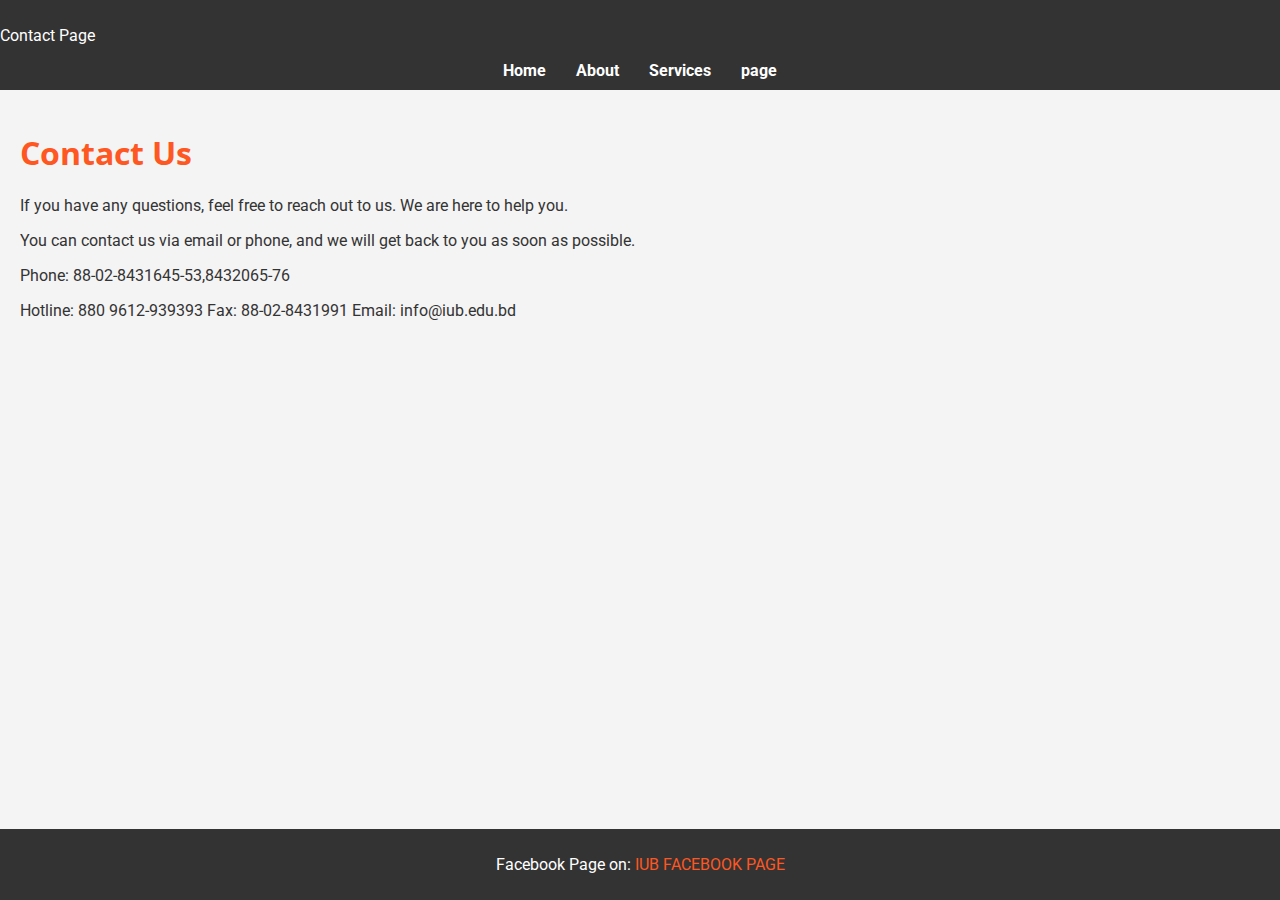
<file: contacts.html>
<!DOCTYPE html>
<html lang="en">
<head>
    <meta charset="UTF-8">
    <meta name="viewport" content="width=device-width, initial-scale=1.0">
    <title>Contact Us - My Website</title>
    <link rel="stylesheet" href="style.css">
    <link href="https://fonts.googleapis.com/css2?family=Roboto:wght@400;700&family=Open+Sans:wght@400;700&display=swap" rel="stylesheet">
</head>
<body>
    <!-- Navigation Bar -->
    <nav>
        <p>Contact Page</p>
        <ul>
            <li><a href="Index.html">Home</a></li>
            <li><a href="about.html">About</a></li>
            <li><a href="services.html">Services</a></li>
            <li><a href="page.html">page</a></li>
          
        </ul>
    </nav>

    <!-- Main Content -->
    <main>
        <h1>Contact Us</h1>
        <p>If you have any questions, feel free to reach out to us. We are here to help you.</p>
        <p>You can contact us via email or phone, and we will get back to you as soon as possible.</p>
        Phone: 88-02-8431645-53,8432065-76
        

<p>Hotline: 880 9612-939393

Fax: 88-02-8431991

Email: info@iub.edu.bd</p>
    </main>

    <!-- External Links -->
    <footer>
        <p>Facebook Page on:  <a href="https://www.facebook.com/iub.edu/">IUB FACEBOOK PAGE</a></p>
    </footer>
</body>
</html>
</file>
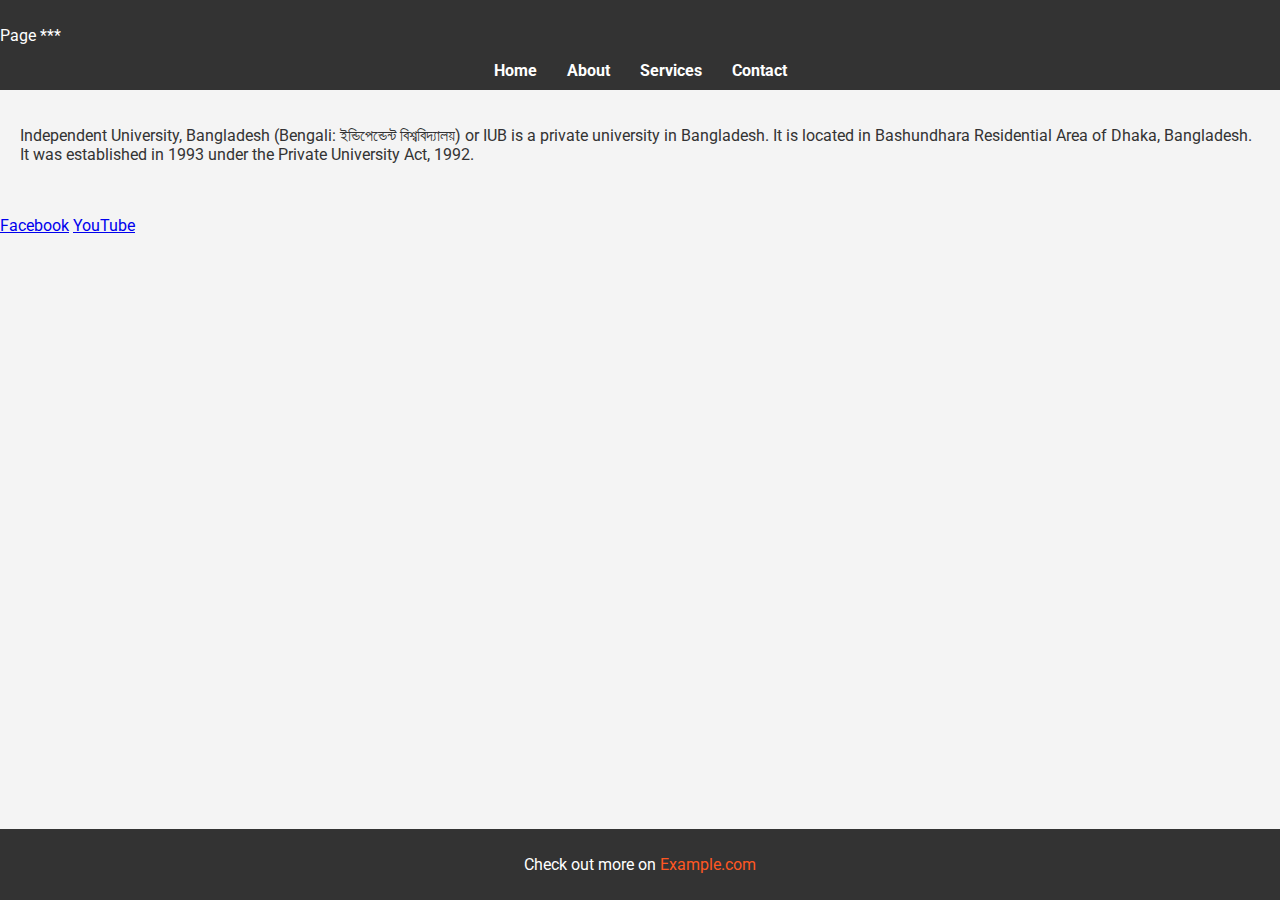
<file: page.html>
<!DOCTYPE html>
<html lang="en">
<head>
    <meta charset="UTF-8">
    <meta name="viewport" content="width=device-width, initial-scale=1.0">
    <title>Home - My Website</title>
    <link rel="stylesheet" href="style.css">
    <link rel="button" href="button.css">
    <link href="https://fonts.googleapis.com/css2?family=Roboto:wght@400;700&family=Open+Sans:wght@400;700&display=swap" rel="stylesheet">
</head>
<body>
    <!-- Navigation Bar -->
    <nav>
        <p>Page *** </p>
        <ul>
            <li><a href="Index.html">Home</a></li>
            <li><a href="about.html">About</a></li>
            <li><a href="services.html">Services</a></li>
            
            <li><a href="contacts.html">Contact</a></li>
        </ul>
    </nav>

    <!-- Main Content -->
    <main>
        <p>Independent University, Bangladesh (Bengali: ইন্ডিপেন্ডেন্ট বিশ্ববিদ্যালয়) or IUB is a private university in Bangladesh. It is located in Bashundhara Residential Area of Dhaka, Bangladesh. It was established in 1993 under the Private University Act, 1992.</p>
    </main>
    <div class="button">
       </p> <a href="https://www.facebook.com" target="_blank" class="btn btn1">Facebook</a>
        <a href="https://www.youtube.com" target="_blank" class="btn btn2">YouTube</a>
    </div>   
    <!-- External Links -->
    <footer>
        <p>Check out more on <a href="https://www.example.com">Example.com</a></p>
    </footer>
</body>
</html>
</file>
<file: style.css>
body {
    font-family: 'Roboto', sans-serif;
    margin: 0;
    padding: 0;
    background-color: #f4f4f4;
    color: #333;
}

/* Navigation Bar */
nav {
    background-color: #333;
    color: #fff;
    padding: 10px 0;
}

nav ul {
    list-style: none;
    padding: 0;
    margin: 0;
    display: flex;
    justify-content: center;
}

nav ul li {
    margin: 0 15px;
}

nav ul li a {
    color: #fff;
    text-decoration: none;
    font-weight: bold;
}

nav ul li a:hover {
    text-decoration: underline;
}

/* Main Content */
main {
    padding: 20px;
}

main img {
    max-width: 100%;
    height: auto;
    margin: 10px 0;
}

/* Footer */
footer {
    background-color: #333;
    color: #fff;
    text-align: center;
    padding: 10px 0;
    position: fixed;
    bottom: 0;
    width: 100%;
}

footer a {
    color: #ff5722;
    text-decoration: none;
}

footer a:hover {
    text-decoration: underline;
}

/* Flex and Grid Styles */
main[style*="display: flex;"] {
    flex-direction: column;
    align-items: center;
}

main[style*="display: grid;"] {
    grid-gap: 20px;
}

/* Google Fonts */
h1 {
    font-family: 'Open Sans', sans-serif;
    font-weight: 700;
    color: #ff5722;
}

p {
    font-family: 'Roboto', sans-serif;
    font-weight: 400;
}
</file>
<file: button.css>
body {
    font-family: Arial, sans-serif;
    background-color: #f4f4f4;
    display: flex;
    justify-content: center;
    align-items: center;
    height: 100vh;
    margin: 0;
}
.button-container {
    text-align: center;
}
.btn {
    padding: 15px 25px;
    font-size: 16px;
    border: none;
    cursor: pointer;
    transition: all 0.3s ease;
    margin: 10px;
    text-decoration: none;
    display: inline-block;
}
.btn1 {
    background-color: #007BFF;
    color: white;
    border-radius: 50px;
    box-shadow: 0 8px 15px rgba(0, 123, 255, 0.3);
}
.btn1:hover {
    background-color: #0056b3;
    box-shadow: 0 15px 20px rgba(0, 123, 255, 0.4);
    transform: translateY(-3px);
}
.btn2 {
    background-color: #28a745;
    color: white;
    border-radius: 0;
    position: relative;
    overflow: hidden;
}
.btn2:before {
    content: '';
    position: absolute;
    top: 50%;
    left: 50%;
    width: 300%;
    height: 300%;
    background: rgba(255, 255, 255, 0.3);
    transition: all 0.75s cubic-bezier(0.165, 0.84, 0.44, 1);
    transform: translate(-50%, -50%) scale(0);
}
.btn2:hover:before {
    transform: translate(-50%, -50%) scale(1);
}
.btn3 {
    background-color: #ffc107;
    color: white;
    border: 2px solid #ffc107;
    border-radius: 5px;
    box-shadow: 0 0 20px rgba(255, 193, 7, 0.5);
    position: relative;
    z-index: 1;
}
.btn3:hover {
    color: #ffc107;
    background-color: white;
    box-shadow: 0 0 30px rgba(255, 193, 7, 0.6);
}
.btn3:after {
    content: '';
    background: #ffc107;
    width: 300%;
    height: 300%;
    position: absolute;
    top: 50%;
    left: 50%;
    z-index: -1;
    transition: all 0.75s cubic-bezier(0.165, 0.84, 0.44, 1);
    transform: translate(-50%, -50%) scale(0);
}
.btn3:hover:after {
    transform: translate(-50%, -50%) scale(1);
}
</file>
